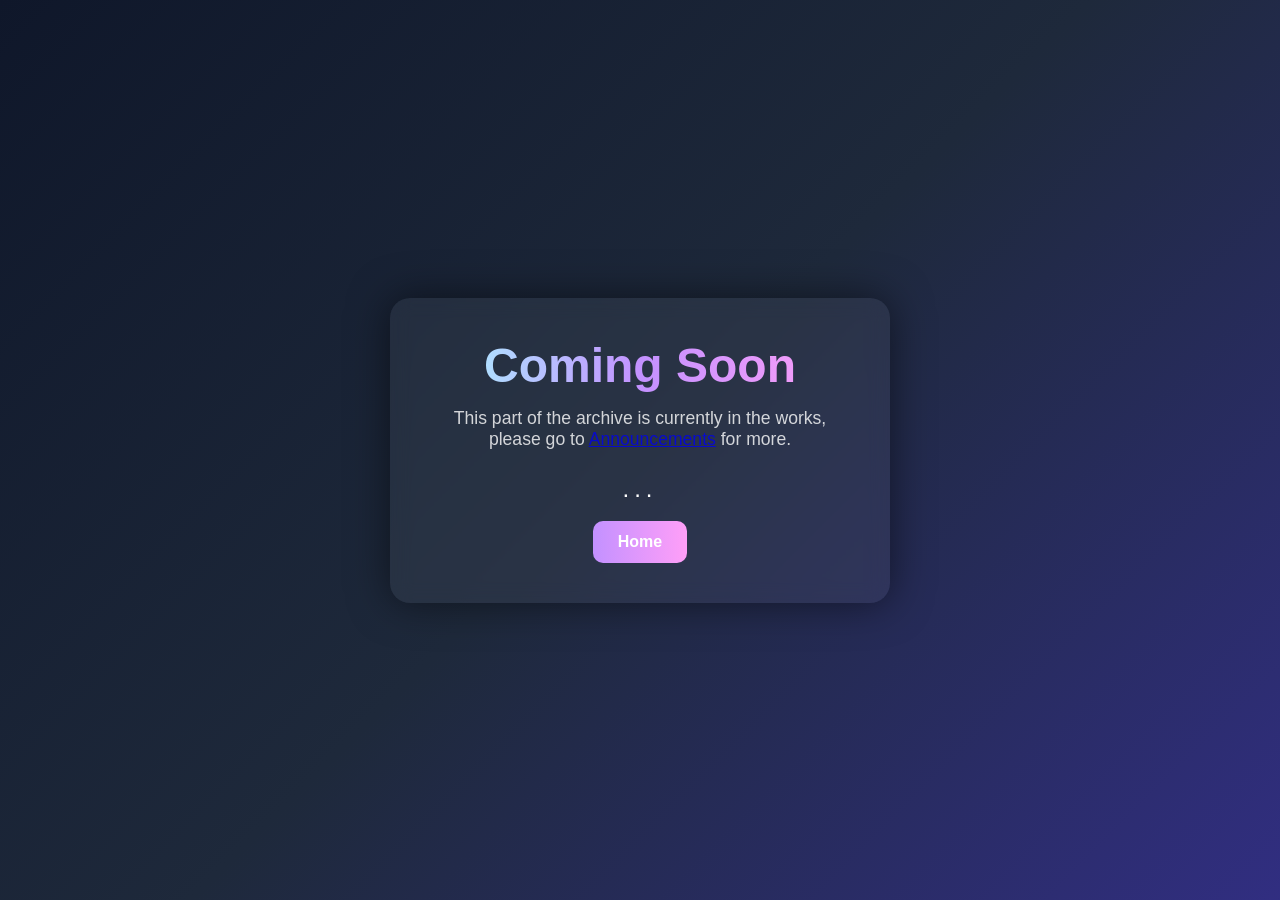
<file: soon.html>
<!DOCTYPE html>
<html lang="en">
<head>
    <meta charset="UTF-8">
    <meta name="viewport" content="width=device-width, initial-scale=1.0">
    <title>Coming Soon</title>

    <style>
        * {
            margin: 0;
            padding: 0;
            box-sizing: border-box;
            font-family: "Segoe UI", sans-serif;
        }

        body {
            height: 100vh;
            display: flex;
            align-items: center;
            justify-content: center;
            background: linear-gradient(135deg, #0f172a, #1e293b, #312e81);
            color: white;
        }

        .container {
            text-align: center;
            padding: 40px;
            border-radius: 20px;
            background: rgba(255, 255, 255, 0.05);
            backdrop-filter: blur(10px);
            box-shadow: 0 0 40px rgba(0, 0, 0, 0.5);
            max-width: 500px;
            width: 90%;
        }

        h1 {
            font-size: 3rem;
            margin-bottom: 15px;
            background: linear-gradient(90deg, #a9f8ff, #c391ff, #ff9ff8);
            -webkit-background-clip: text;
            -webkit-text-fill-color: transparent;
        }

        p {
            font-size: 1.1rem;
            margin-bottom: 25px;
            opacity: 0.8;
        }

        .btn {
            display: inline-block;
            padding: 12px 25px;
            border-radius: 10px;
            background: linear-gradient(90deg, #c391ff, #ff9ff8);
            color: white;
            text-decoration: none;
            font-weight: 600;
            transition: 0.3s;
        }

        .btn:hover {
            transform: scale(1.05);
            box-shadow: 0 0 15px rgba(255, 159, 248, 0.6)
        }

        .dots {
            margin-top: 10px;
            font-size: 1.5rem;
            letter-spacing: 5px;
            animation: blink 1.5s infinite;
        }

        @keyframes blink {
            0%, 100% { opacity: 0.2; }
            50% { opacity: 1; }
        }
    </style>
</head>
<body>
    <div class="container">
        <h1>Coming Soon</h1>
        <p>This part of the archive is currently in the works, please go to <a href="announcements.html">Announcements</a> for more.</p>
        <div class="dots">...</div>
        <br>
        <a class="btn" href="index.html">Home</a>
    </div>
</body>
</html>
</file>
